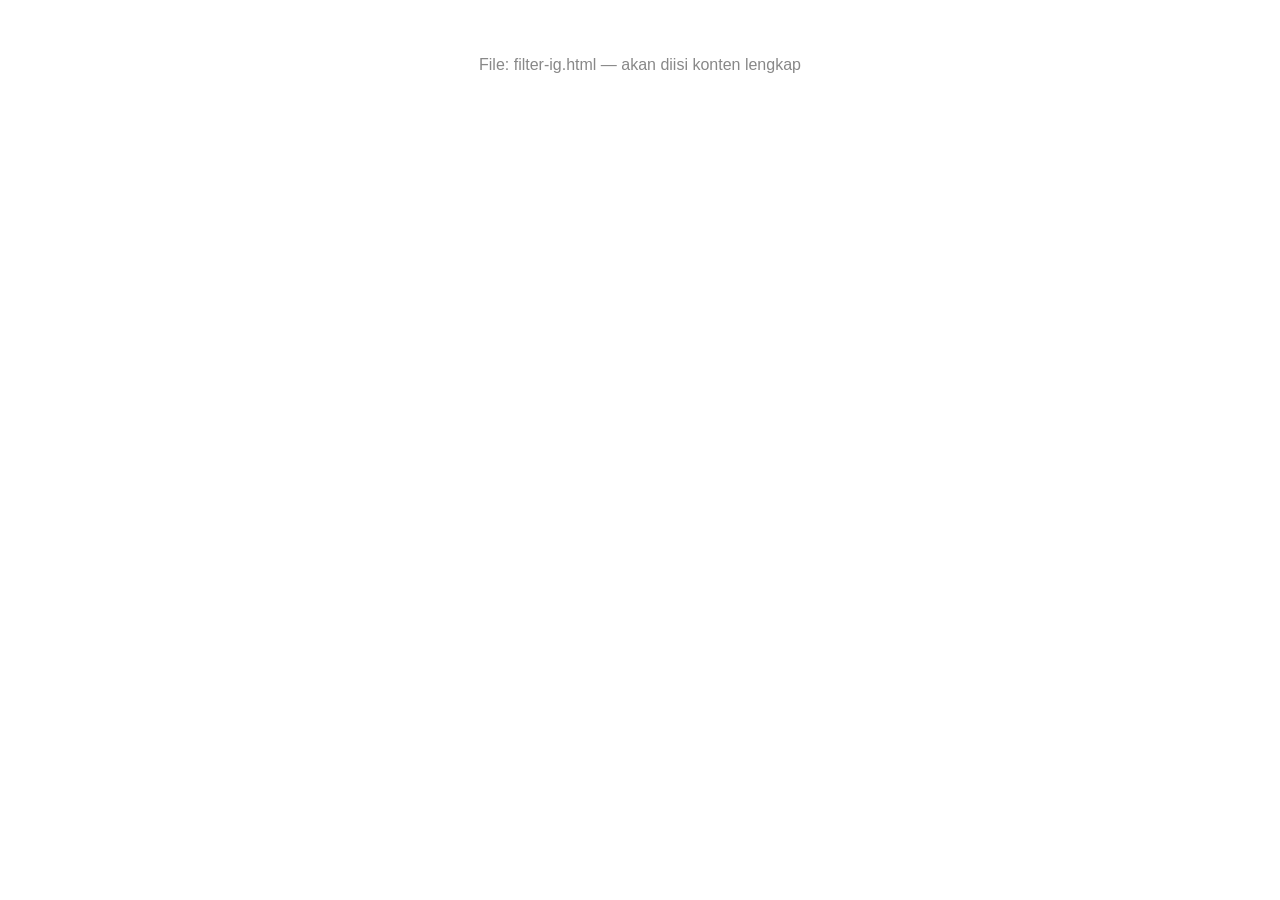
<file: filter-ig.html>
<!DOCTYPE html>
<html lang="id">
<head>
<meta charset="UTF-8">
<meta name="viewport" content="width=device-width, initial-scale=1.0">
<title>Invitara</title>
<!-- CSS & JS akan diisi -->
</head>
<body>
<p style="font-family:sans-serif;text-align:center;padding:40px;color:#888;">
  File: filter-ig.html — akan diisi konten lengkap
</p>
</body>
</html>
</file>
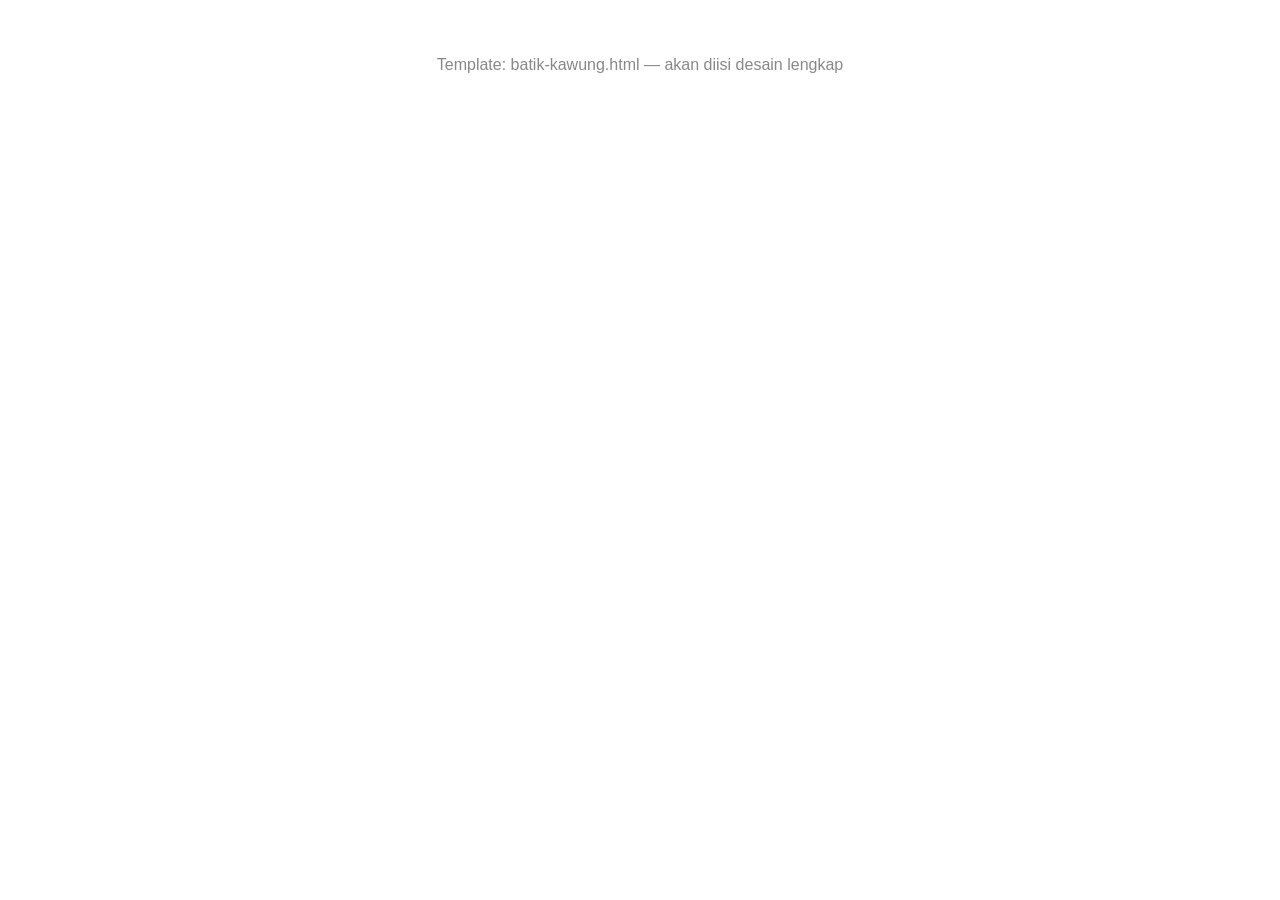
<file: templates/batik-kawung.html>
<!DOCTYPE html>
<html lang="id">
<head>
<meta charset="UTF-8">
<meta name="viewport" content="width=device-width, initial-scale=1.0">
<title>Template: batik-kawung — Invitara</title>
</head>
<body>
<p style="font-family:sans-serif;text-align:center;padding:40px;color:#888;">
  Template: batik-kawung.html — akan diisi desain lengkap
</p>
</body>
</html>
</file>
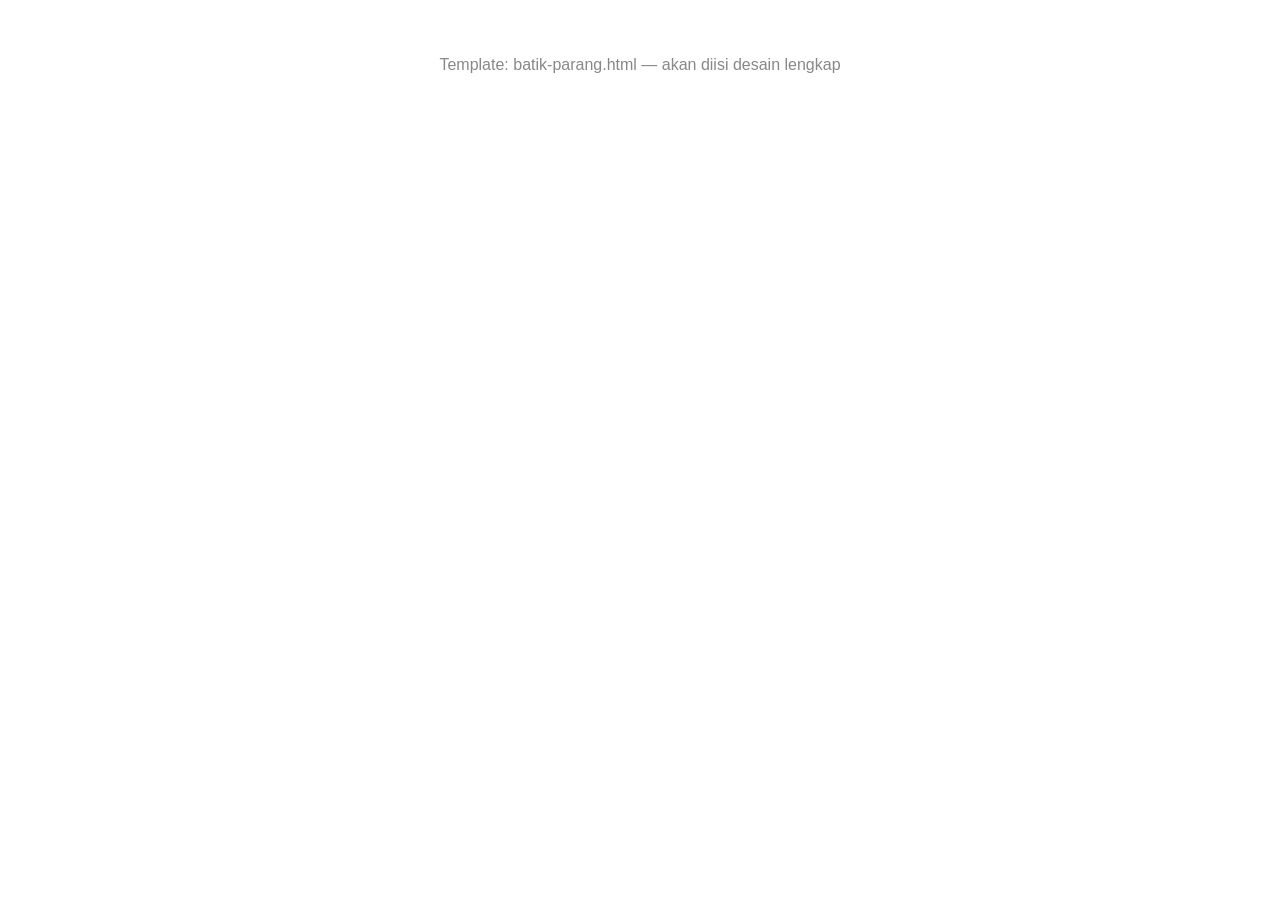
<file: templates/batik-parang.html>
<!DOCTYPE html>
<html lang="id">
<head>
<meta charset="UTF-8">
<meta name="viewport" content="width=device-width, initial-scale=1.0">
<title>Template: batik-parang — Invitara</title>
</head>
<body>
<p style="font-family:sans-serif;text-align:center;padding:40px;color:#888;">
  Template: batik-parang.html — akan diisi desain lengkap
</p>
</body>
</html>
</file>
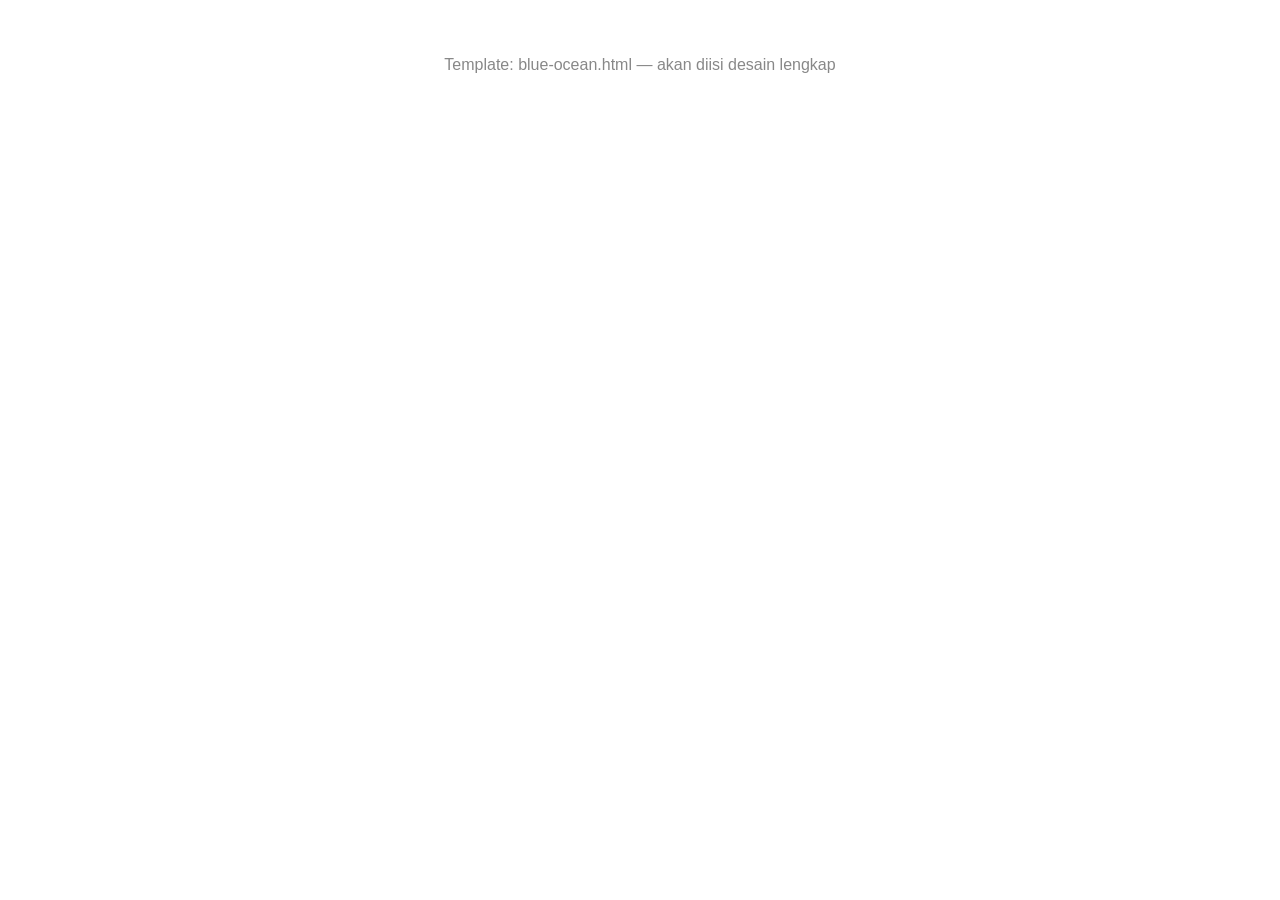
<file: templates/blue-ocean.html>
<!DOCTYPE html>
<html lang="id">
<head>
<meta charset="UTF-8">
<meta name="viewport" content="width=device-width, initial-scale=1.0">
<title>Template: blue-ocean — Invitara</title>
</head>
<body>
<p style="font-family:sans-serif;text-align:center;padding:40px;color:#888;">
  Template: blue-ocean.html — akan diisi desain lengkap
</p>
</body>
</html>
</file>
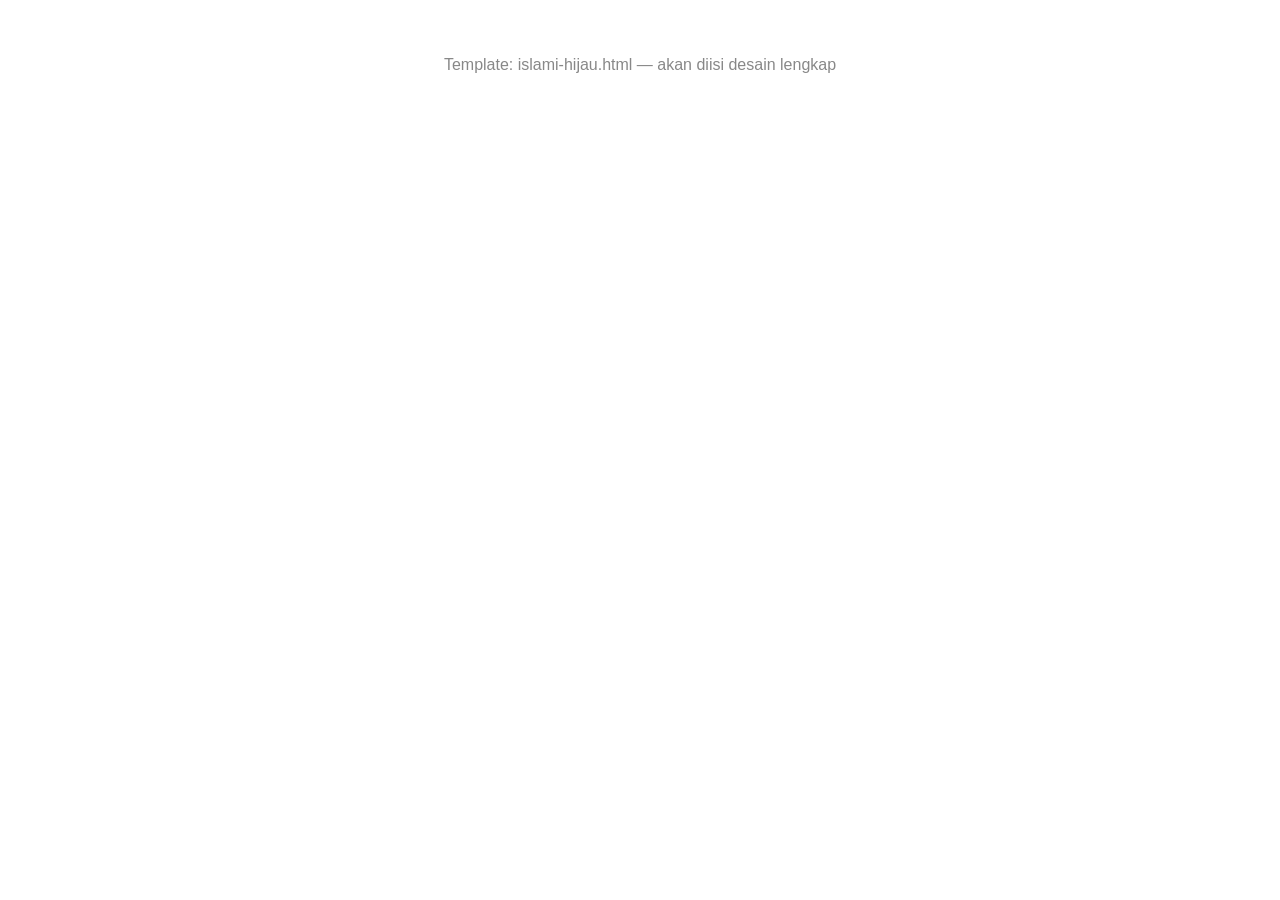
<file: templates/islami-hijau.html>
<!DOCTYPE html>
<html lang="id">
<head>
<meta charset="UTF-8">
<meta name="viewport" content="width=device-width, initial-scale=1.0">
<title>Template: islami-hijau — Invitara</title>
</head>
<body>
<p style="font-family:sans-serif;text-align:center;padding:40px;color:#888;">
  Template: islami-hijau.html — akan diisi desain lengkap
</p>
</body>
</html>
</file>
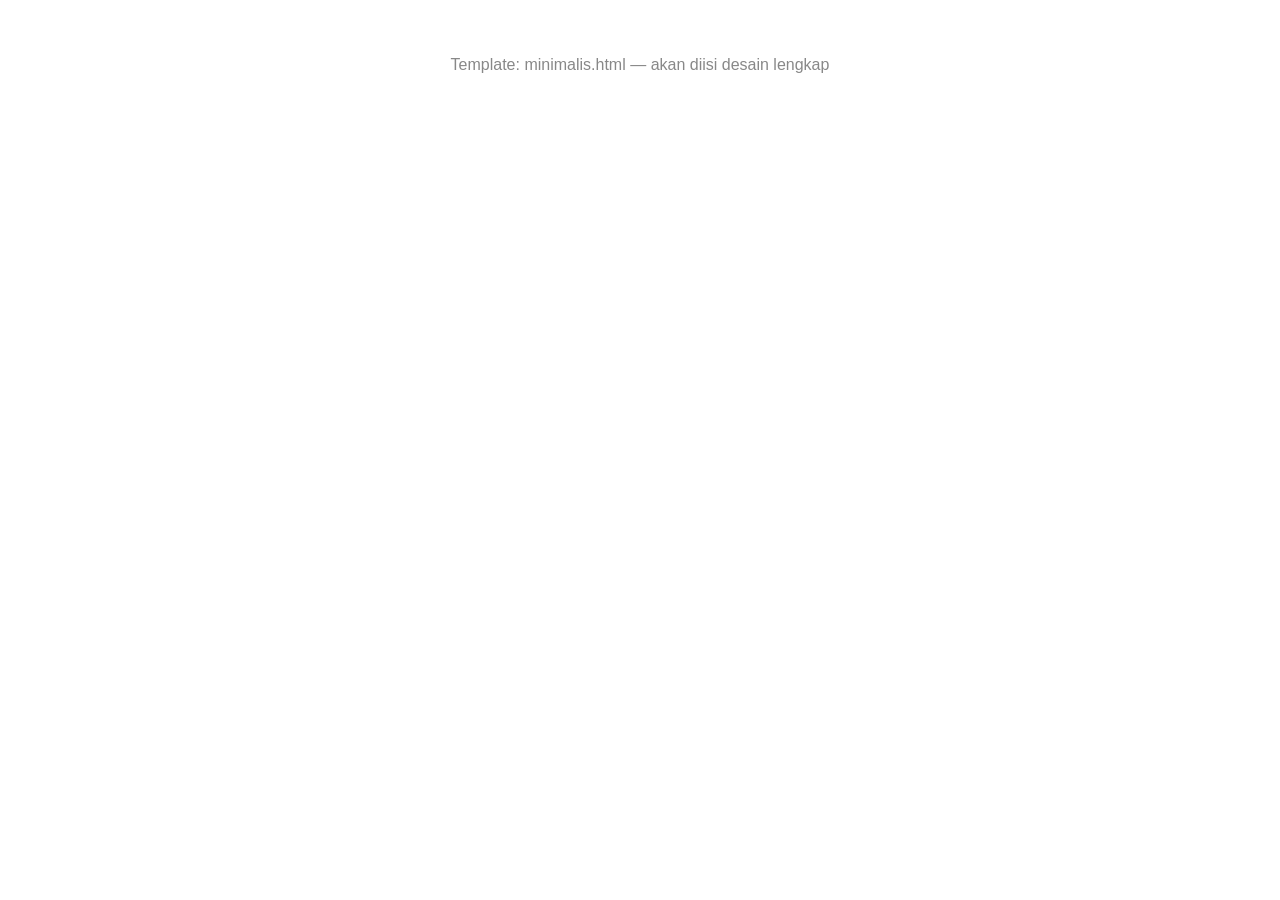
<file: templates/minimalis.html>
<!DOCTYPE html>
<html lang="id">
<head>
<meta charset="UTF-8">
<meta name="viewport" content="width=device-width, initial-scale=1.0">
<title>Template: minimalis — Invitara</title>
</head>
<body>
<p style="font-family:sans-serif;text-align:center;padding:40px;color:#888;">
  Template: minimalis.html — akan diisi desain lengkap
</p>
</body>
</html>
</file>
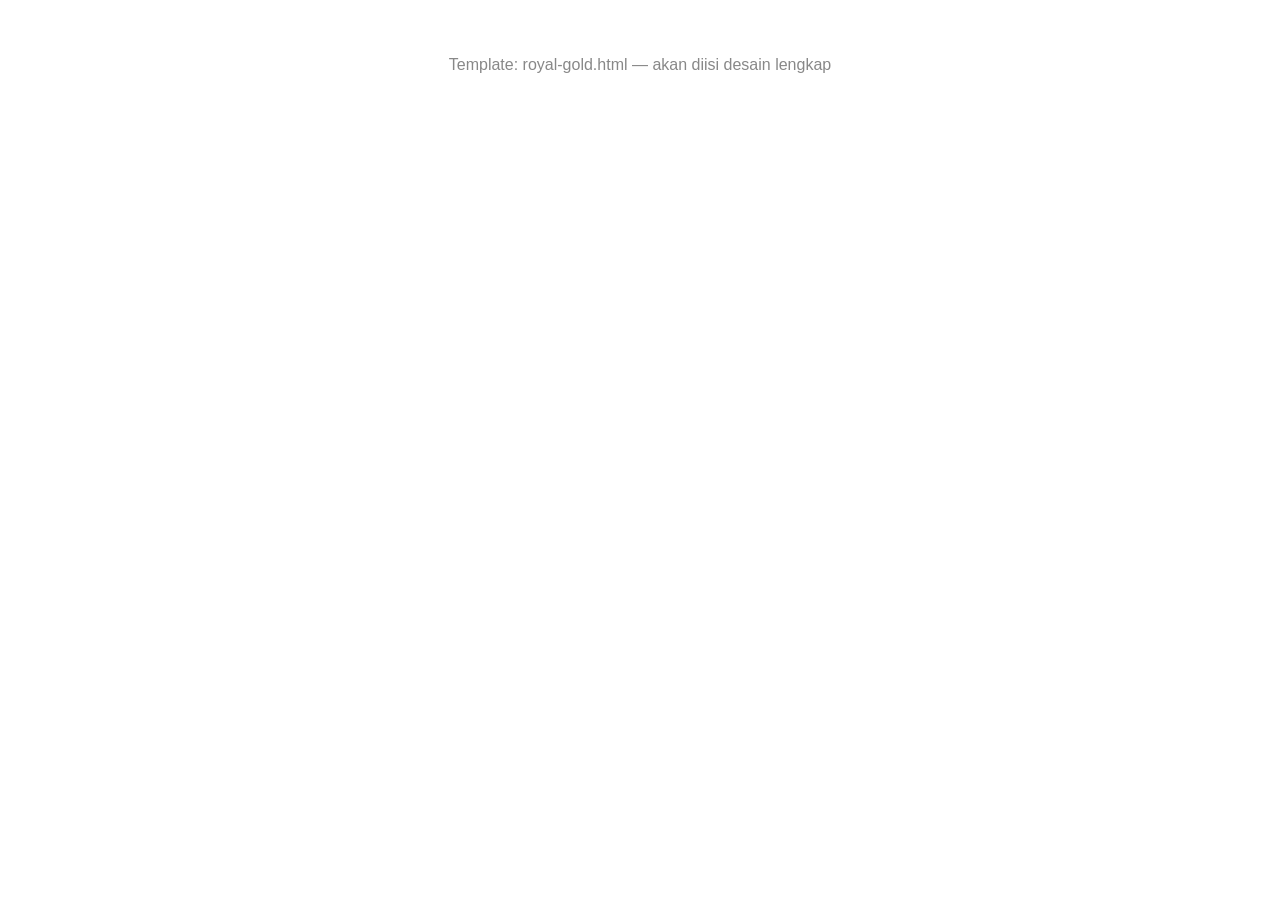
<file: templates/royal-gold.html>
<!DOCTYPE html>
<html lang="id">
<head>
<meta charset="UTF-8">
<meta name="viewport" content="width=device-width, initial-scale=1.0">
<title>Template: royal-gold — Invitara</title>
</head>
<body>
<p style="font-family:sans-serif;text-align:center;padding:40px;color:#888;">
  Template: royal-gold.html — akan diisi desain lengkap
</p>
</body>
</html>
</file>
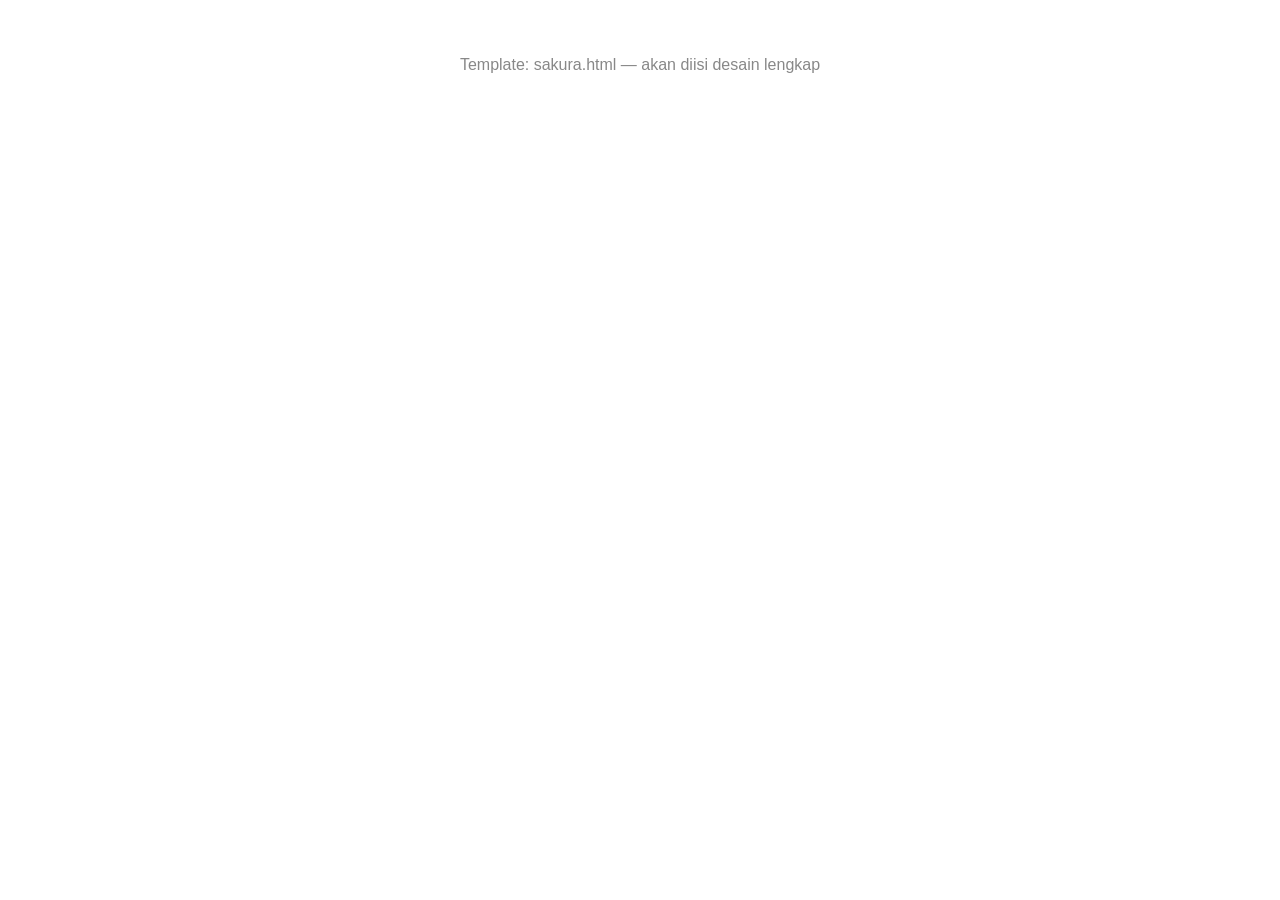
<file: templates/sakura.html>
<!DOCTYPE html>
<html lang="id">
<head>
<meta charset="UTF-8">
<meta name="viewport" content="width=device-width, initial-scale=1.0">
<title>Template: sakura — Invitara</title>
</head>
<body>
<p style="font-family:sans-serif;text-align:center;padding:40px;color:#888;">
  Template: sakura.html — akan diisi desain lengkap
</p>
</body>
</html>
</file>
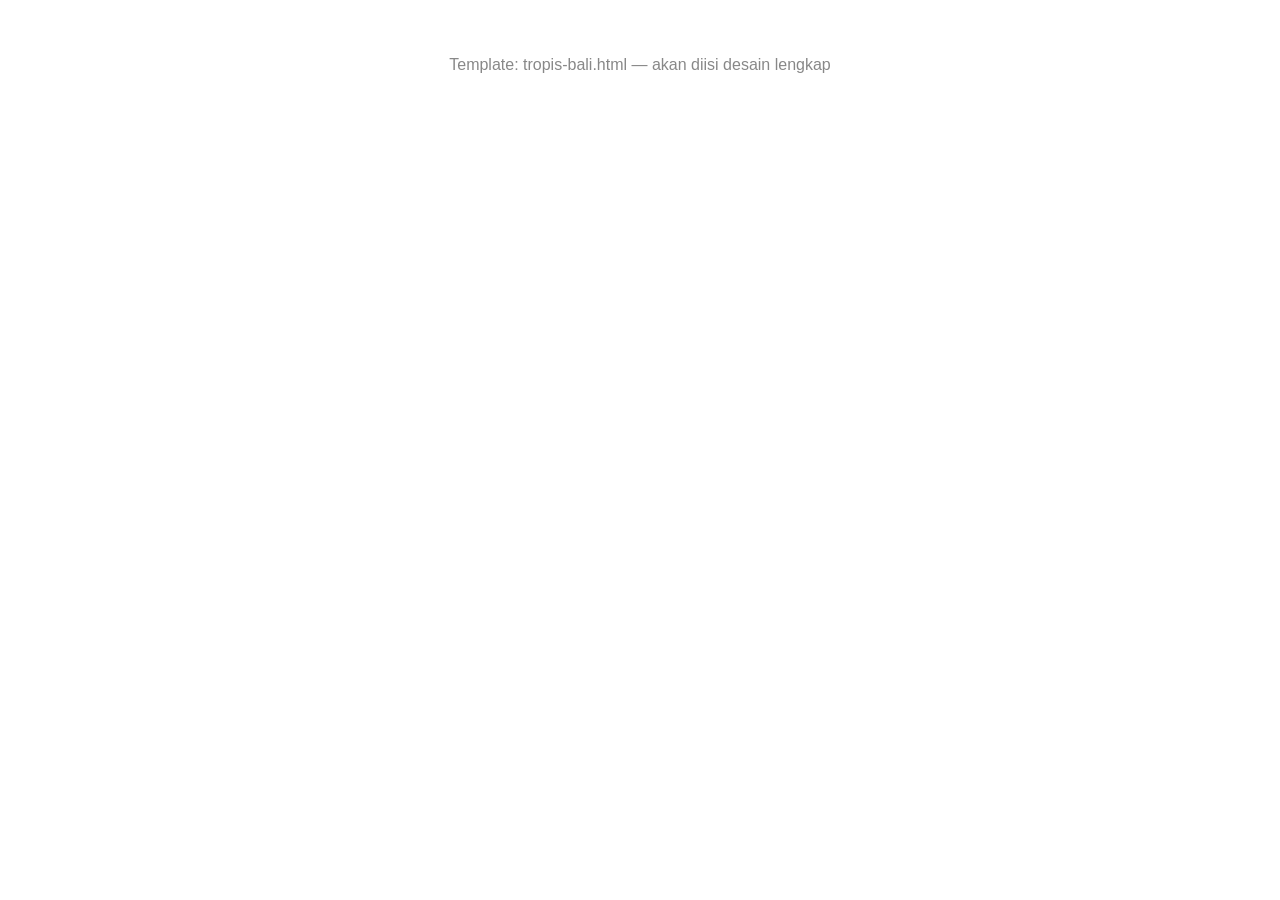
<file: templates/tropis-bali.html>
<!DOCTYPE html>
<html lang="id">
<head>
<meta charset="UTF-8">
<meta name="viewport" content="width=device-width, initial-scale=1.0">
<title>Template: tropis-bali — Invitara</title>
</head>
<body>
<p style="font-family:sans-serif;text-align:center;padding:40px;color:#888;">
  Template: tropis-bali.html — akan diisi desain lengkap
</p>
</body>
</html>
</file>
